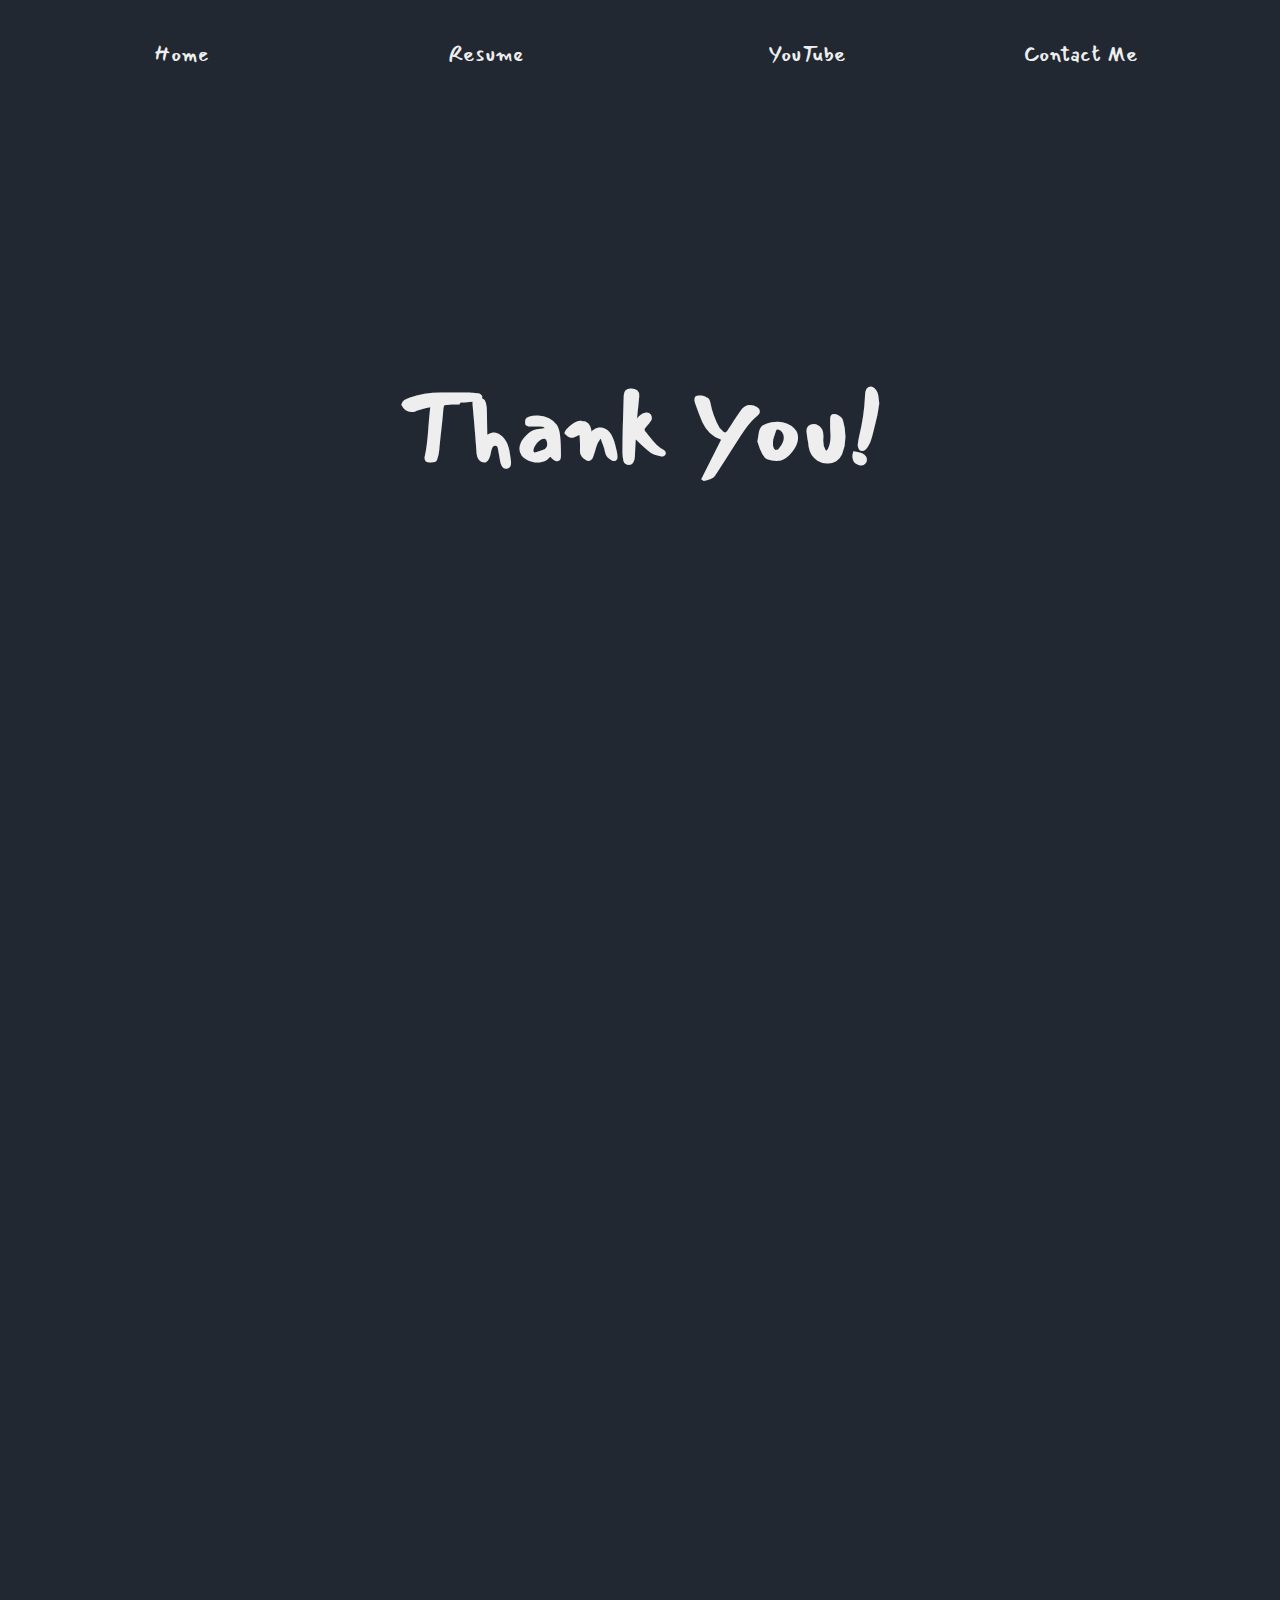
<file: thankYou.html>
<html>
<head>
	<title>Kiara Mutschler</title>
	<link href="resume.css" type="text/css" rel="stylesheet">
	<link rel="icon" href="favicon.ico">
	<link href="https://fonts.googleapis.com/css?family=Mansalva|Source+Serif+Pro&display=swap" rel="stylesheet">
</head>
<body>
		<div class="top">
			<div class="nav-bar">
				<a href="index.html"><p class="home"> Home </p></a>
				<a href="resume.html"><p class="resume"> Resume </p></a>
				<a href="youtube.html"><p class="youtube"> YouTube </p></a>
				<a href="contactMe.html"><p class="contact"> Contact Me </p></a>
			</div>
			<h1 class="thankYou"> Thank You! </h1>
		</div>
</body>
</html>
</file>
<file: resume.css>
body {
	margin: 0;
	width: 100%;
	color: #eeeeee;
	overflow-x: hidden;
}

h2 {
	text-align: center;
	position: relative;
	top: 200px;
}

.nav-bar {
	display: inline-block;
	background-color: #222831;
}

.nav-bar .home {
	display: inline-block;
	font-family: 'Mansalva', cursive;
	font-size: 22px;
	position: absolute;
	left: 12%;
	top: 15px;
	color: #eeeeee;
}

.nav-bar .home:hover {
	color: #00818a;
	transition: color 1s;
}

.nav-bar .resume {
	display: inline-block;
	font-family: 'Mansalva', cursive;
	font-size: 22px;
	position: absolute;
	left: 35%;
	top: 15px;
	color: #eeeeee;
}

.nav-bar .resume:hover {
	color: #00818a;
	transition: color 1s;
}

.nav-bar .youtube {
	display: inline-block;
	font-family: 'Mansalva', cursive;
	font-size: 22px;
	position: absolute;
	left: 60%;
	top: 15px;
	color: #eeeeee;
}

.nav-bar .youtube:hover {
	color: #00818a;
	transition: color 1s;
}

.nav-bar .contact {
	display: inline-block;
	font-family: 'Mansalva', cursive;
	font-size: 22px;
	position: absolute;
	left: 80%;
	top: 15px;
	color: #eeeeee;
}

.nav-bar .contact:hover {
	color: #00818a;
	transition: color 1s;
}

.job1 {
	position: relative;
	top: -30px;
	font-size: 50px;
	display: inline-block;
	font-family: 'SourceSerifPro';
}

.job1paragraph {
	position: relative;
	top: -60px;
	margin-right: 10px;
	margin-left: 10px;
	margin-top: 0px;
	font-size: 24px;
	font-family: 'SourceSerifPro';
}

.CSLC {
	margin-top: 0px;
	box-shadow: 0 4px 8px 0 rgba(0, 0, 0, 0.2), 0 6px 20px 0 rgba(0, 0, 0, 0.19);
	border-radius: 8px;
	position: relative; 
	top: -20px;
}

.CSbuilding {
	font-family: 'SourceSerifPro';
	font-size: 20px;
}

.job2 {
	position: relative;
	display: inline-block;
	font-size: 50px;
	top: 200px;
	font-family: 'SourceSerifPro';
}

.job2paragraph {
	position: relative;
	top: 200px;
	margin-right: 10px;
	margin-left: 10px;
	margin-top: 0px;
	font-size: 24px;
	font-family: 'SourceSerifPro';
}

.Cozmo {
	position: relative;
	box-shadow: 0 4px 8px 0 rgba(0, 0, 0, 0.2), 0 6px 20px 0 rgba(0, 0, 0, 0.19);
	border-radius: 8px;
	margin-right: 40px;
	top: 275px;
}

.Vex {
	position: relative; 
	box-shadow: 0 4px 8px 0 rgba(0, 0, 0, 0.2), 0 6px 20px 0 rgba(0, 0, 0, 0.19);
	border-radius: 8px;
	margin-left: 40px;
	top: 275px;
}

.job3 {
	position: relative;
	top: 500px;
	font-size: 50px;
	margin-right: 10px;
	margin-left: 10px;
	margin-top: 0px;
	display: inline-block;
	font-family: 'SourceSerifPro';
}

.job3paragraph {
	position: relative;
	top: 500px;
	margin-right: 10px;
	margin-left: 10px;
	margin-top: 0px;
	font-size: 24px;
	font-family: 'SourceSerifPro';
}

.PCA {
	position: relative; 
	left: 50%;
	right: auto;
	box-shadow: 0 4px 8px 0 rgba(0, 0, 0, 0.2), 0 6px 20px 0 rgba(0, 0, 0, 0.19);
	border-radius: 20px;
	border: 10px;
	top: 600px;
}

.container {
  position: relative;
  width: 50%;
}

.overlay {
	top: 600px;
	margin-left: 50.5%;
	border-radius: 20px;
	margin-bottom: 50px;
	position: absolute;
	bottom: 0;
	left: 0;
	right: 0;
	overflow: hidden;
	background-color: #008CBA;
	width: 100%;
	height: 0;
	transition: .5s ease;
}

.container:hover .overlay {
  height: 100%;
}

.text {
  white-space: nowrap; 
  color: white;
  font-size: 20px;
  position: absolute;
  overflow: hidden;
  top: 45%;
  left: 50%;
  transform: translate(-50%, -50%);
  -ms-transform: translate(-50%, -50%);
}

.text2 {
  white-space: nowrap; 
  color: white;
  font-size: 20px;
  position: absolute;
  overflow: hidden;
  top: 50%;
  left: 50%;
  transform: translate(-50%, -50%);
  -ms-transform: translate(-50%, -50%);
}

.text3 {
  white-space: nowrap; 
  color: white;
  font-size: 20px;
  position: absolute;
  overflow: hidden;
  top: 55%;
  left: 50%;
  transform: translate(-50%, -50%);
  -ms-transform: translate(-50%, -50%);
}

.gilroy {
	position: relative;
	top: 700px;
	font-size: 24px;
}

.PGSEA {
	margin-top: 100px;
	box-shadow: 0 4px 8px 0 rgba(0, 0, 0, 0.2), 0 6px 20px 0 rgba(0, 0, 0, 0.19);
	border-radius: 8px;
	position: relative; 
	border: 10px;
	margin-left: 20px;
	top: 600px;
}

.job4 {
	position: relative;
	top: 1000px;
	font-size: 50px;
	margin-right: 10px;
	margin-left: 10px;
	display: inline-block;
	font-family: 'SourceSerifPro';
}

.job4paragraph {
	position: relative;
	top: 1000px;
	margin-right: 10px;
	margin-left: 10px;
	font-size: 24px;
}

.wisco2 {
	position: relative;
	top: 1000px;
	margin-right: 10px;
	margin-left: 10px;
	right: 300px;
}

.article {
	position: relative;
	top: 825px;
	margin-right: 10px;
	margin-left: 10px;
	left: 100px;
	font-size: 35px;
}

.job5 {
	position: relative;
	top: 1100px;
	font-size: 50px;
	margin-right: 10px;
	margin-left: 10px;
	display: inline-block;
	font-family: 'SourceSerifPro';
}

.videoEx {
	position: relative;
	top: 1150px;
}

.job5paragraph {
	position: relative;
	top: 1100px;
	margin-right: 10px;
	margin-left: 10px;
	font-size: 24px;
}

.youtubeLink {
	position: relative;
	top: 1150px;
	font-size: 20px;
}

.download {
	font-family: 'Mansalva', cursive;
	color: #222831;
	font-size: 50px;
	margin-right: 15px;
	position: relative;
	top: 1200px;
}

.colorChange {
	color: #222831;
}

.job {
	font-family: 'Mansalva', cursive;
	font-size: 50px;
	margin-right: 15px;
}

.road{
	position: relative;
	height: 25%;
	display: inline-block;
	background: dimgrey;
	box-sizing: border-box;
	border-top: 10px solid grey;
	border-bottom: 10px solid grey;
	width: 100%;
}

.top {
	background-color: #222831;
	text-align: center;
	color: #eeeeee;
	height: 1800px;
	width: 100%;
	display: inline-block;
}

.top .workPics{
	position: relative;
	display: inline-block;
	height: 300px;
}

.kiara {
	position: absolute;
	top: 275px;
	left: 340px;
}

.l1 {
	top: 40px;
	font-size: 20px;
	font-family: 'Mansalva', cursive;
	position: relative;
	display: inline-block;
	margin-top: 350px;
	margin-right: 24%;
}
.l2{
	top: 40px;
	margin-top: 25%;
	font-size: 20px;
	display:inline-block;
	position: relative;
	font-family: 'Mansalva', cursive;
	margin-left: 0%;
}
.l3{
	top: 40px;
	font-size: 20px;
	display:inline-block;
	margin-left:25%;
	position: relative;
	font-family: 'Mansalva', cursive;
}

.middle {
	background-color: #222831;
	text-align: center;
	color: #eeeeee;
	height: 5400px;
	width: 100%;
	display: inline-block;
}

.text1 {
	font-family: 'Mansalva', cursive;
	display: inline-block;
	font-size: 45px;
	margin-bottom: 100px;
	margin-top: 200px;
}

.resume {
	position: absolute;
	top: 400px;
	left: 25%;
}

a {
	color: #eeeeee;
}

.fixed{
	position:fixed;
	bottom:0px;
	right:0px;
}

form {
	margin-top: 250px;
	transition: all 2s ease-in-out, color 1ms;
	color: #eeeeee;
}

.contactMe {
	transition: all 2s ease-in-out, color 1ms;
	position: relative;
	font-family:'Mansalva', cursive;
	color: #eeeeee;
	text-transform: uppercase;
	font-size: 40px;
	left: auto;
	top: 150px;
	margin-bottom: 0;
}

.form-control {
	width: 600px;
	background: transparent;
	border:none;
	outline:none;
	border-bottom: 1px solid #eeeeee;
	color: #fff;
	font-size: 18px;
	margin-bottom: 16px;
}

.contact-form {
	text-align: center;
	color: #eeeeee;
}

.subContact {
	transition: all 2s ease-in-out, color 1ms;
	position: relative;
	color: #eeeeee;
	font-family:'Mansalva', cursive;
	font-size: 25px;
	left: auto;
	top: 175px;
	background-color:#00818a
}

input {
	height: 45px;
}

.submit {
	background: #00adb5;
	border-color: transparent;
	color: #eeeeee;
	font-size: 20px;
	font-weight: bold;
	letter-spacing: 2px;
	height: 50px;
	margin-top: 20px;
}

.submit:hover {
	background-color: #00818a;
	cursor: pointer;
}

.lines{
  box-sizing: border-box;
  border: 5px dashed #fff;
  height: 0px;
  width: 100%;
  position: absolute;
  top: 45%;
}

.cars{
	animation-name: drive;
	position: absolute;
	top: 30px;
	animation-duration: 7s;
	animation-fill-mode: both;
	animation-iteration-count: infinite;
}

.blueCar{
	animation-name: drive;
	animation-direction: reverse;
	position: absolute;
	top: 220px;
	animation-duration: 6s;
	animation-fill-mode: both;
	animation-delay: 3s;
	animation-iteration-count: infinite;
}

.AlexaCafe {
	transform: rotate(30deg);
}

.idTech {
	transform: rotate(-30deg);
}

.thankYou {
	font-size: 100px;
	font-family: 'Mansalva', cursive;
	margin-top: 350px;
}

@keyframes drive{
	from{ transform: translateX(-1000px)}
	to{ transform: translateX(1000px) }
}
</file>
